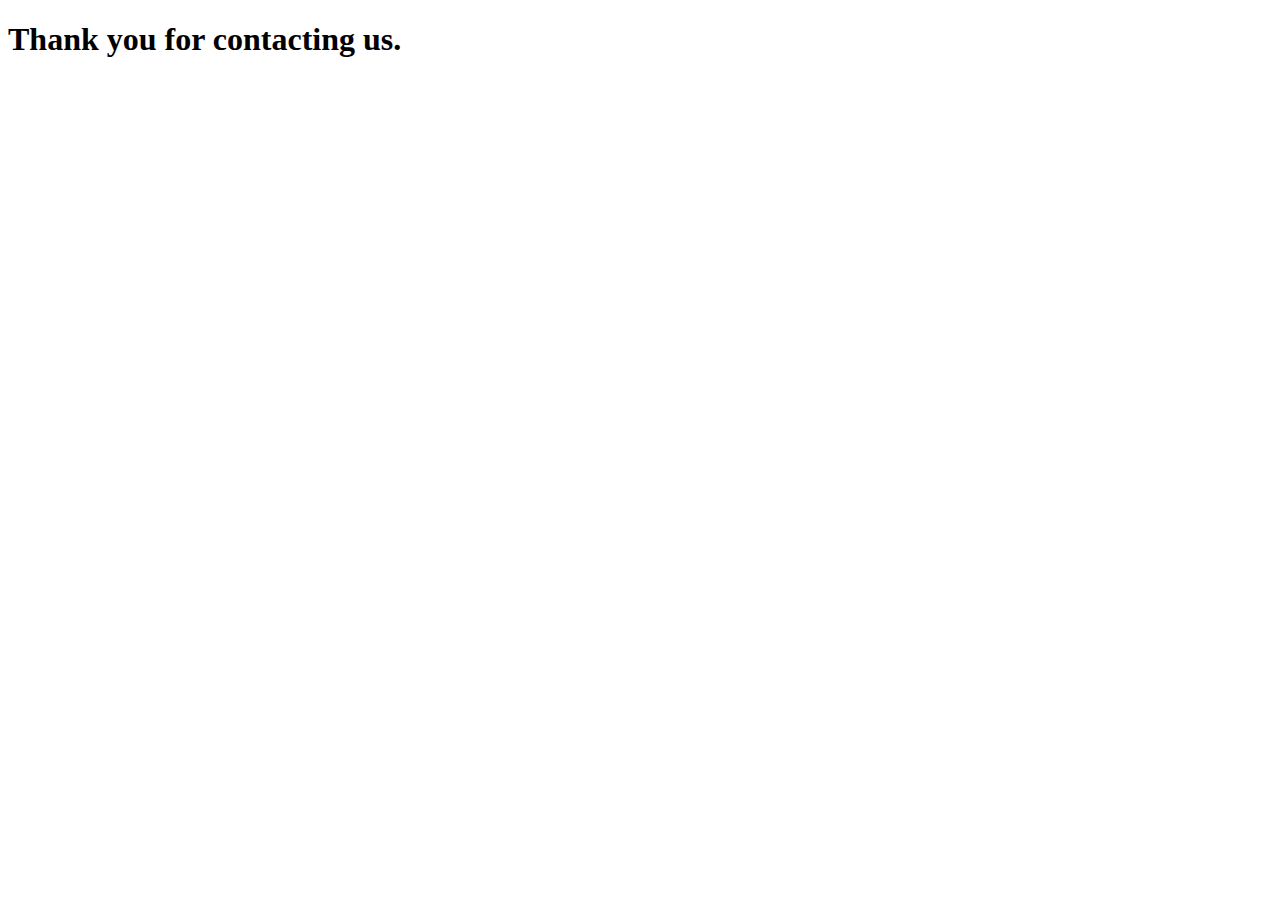
<file: thankyou.html>
<!DOCTYPE html>
<html lang="en">

<head>
    <meta charset="UTF-8">
    <meta http-equiv="X-UA-Compatible" content="IE=edge">
    <meta name="viewport" content="width=device-width, initial-scale=1.0">
    <title>Thank you</title>
</head>

<body>
    <h1>Thank you for contacting us.</h1>
</body>

</html>
</file>
